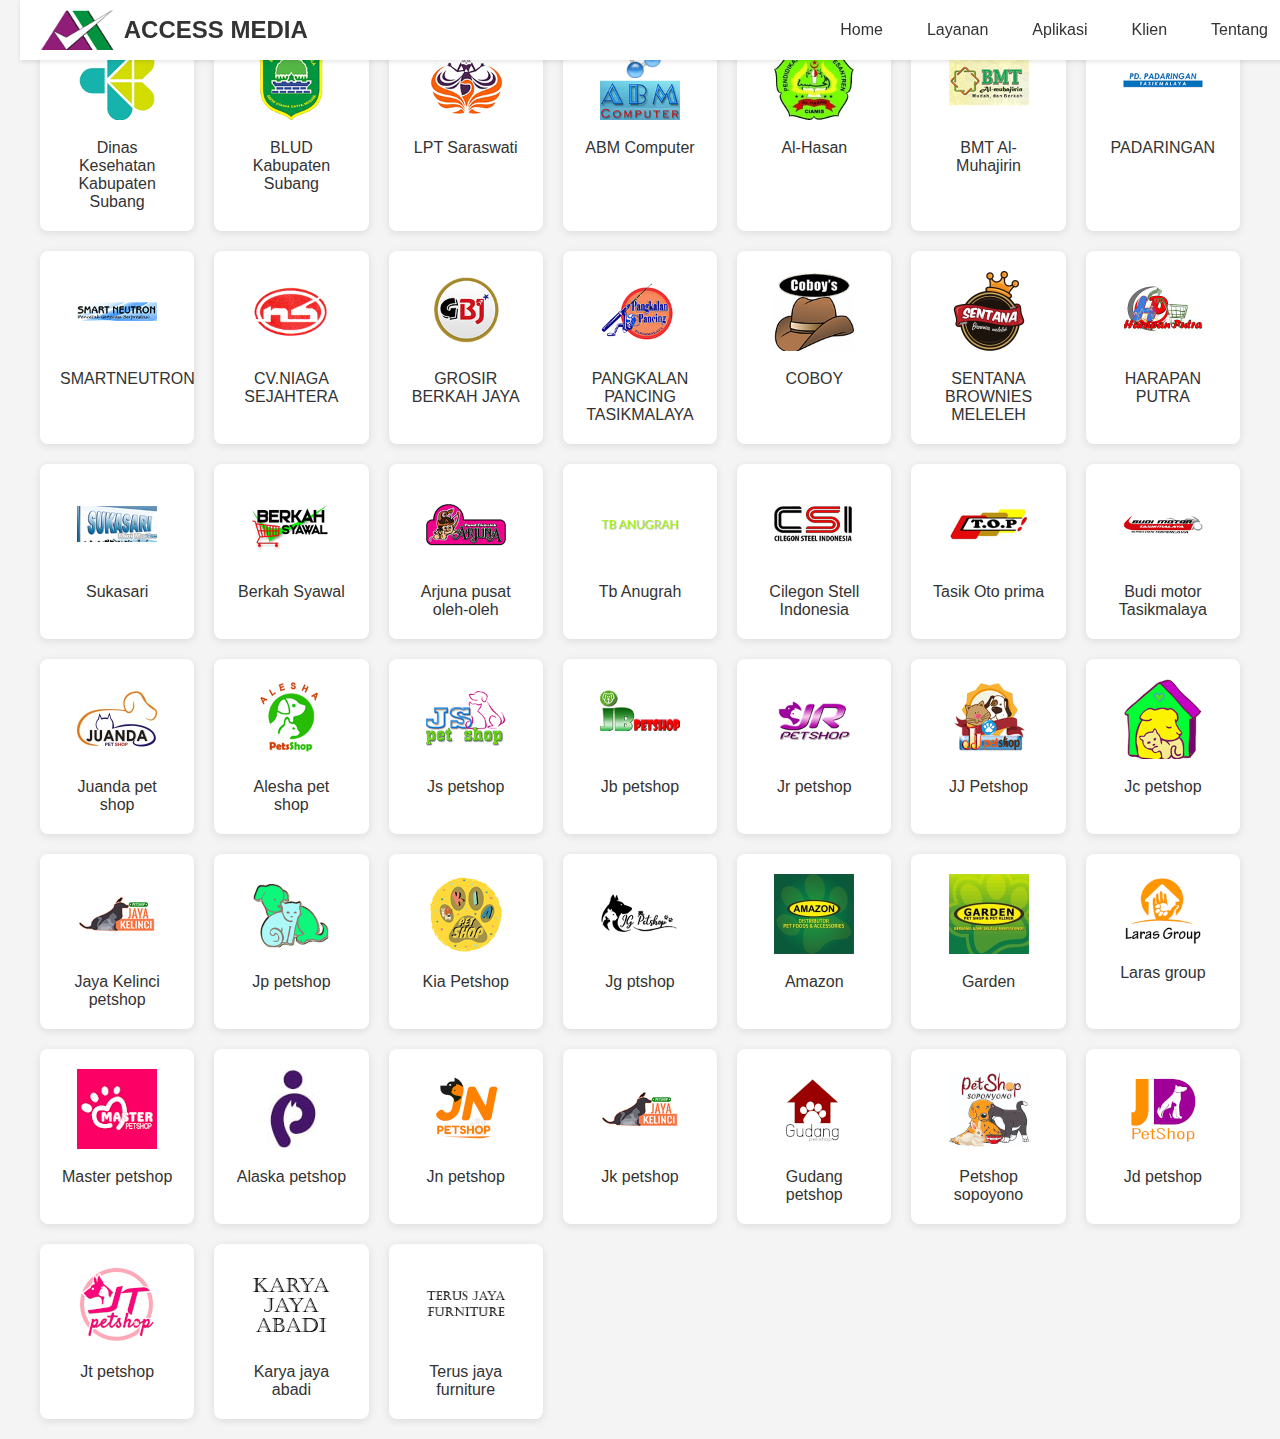
<file: klien.html>
<!DOCTYPE html>
<html lang="id">
<head>
    <meta charset="UTF-8">
    <meta name="viewport" content="width=device-width, initial-scale=1.0">
    <title>Access Media</title>
   <link rel="stylesheet" href="style2.css">
  
</head>
<body>
  <link rel="stylesheet" href="navbar.css">
      <!-- Navbar -->
    <nav class="navbar">
        <div class="logo">
            <img src="logo.png" alt="Logo" height="38px">
            <span>ACCESS MEDIA</span>
        </div>
        <ul class="nav-links">
            <li><a href="index.html">Home</a></li>
            <li><a href="#">Layanan</a></li>
            <li><a href="#">Aplikasi</a></li>
            <li><a href="klien.html">Klien</a></li>
            <li><a href="tentang.html">Tentang</a></li>
        </ul>
        <div class="hamburger-menu">
            <span></span>
            <span></span>
            <span></span>
        </div>
    </nav>

    
    <div class="container">
        <div class="card">
            <img src="gambar/dinkes.png" alt="Dinas Kesehatan Kabupaten Subang">
            <p>Dinas Kesehatan Kabupaten Subang</p>
        </div>
        <div class="card">
            <img src="gambar/subang.png" alt="BLUD Kabupaten Subang">
            <p>BLUD Kabupaten Subang</p>
        </div>
        <div class="card">
            <img src="gambar/saraswati.png" alt="LPT Saraswati">
            <p>LPT Saraswati</p>
        </div>
        <div class="card">
            <img src="gambar/abm.png" alt="ABM Computer">
            <p>ABM Computer</p>
        </div>
        <div class="card">
            <img src="gambar/alhasan.jpg" alt="Al-Hasan">
            <p>Al-Hasan</p>
        </div>
        <div class="card">
            <img src="gambar/almuhajirin.png" alt="BMT Al-Muhajirin">
            <p>BMT Al-Muhajirin</p>
        </div>
        <div class="card">
          <img src="gambar/padaringan.png" alt="BMT Al-Muhajirin">
          <p>PADARINGAN</p>
        </div>
        <div class="card">
          <img src="gambar/smartneutron.png" alt="BMT Al-Muhajirin">
          <p>SMARTNEUTRON</p>
        </div>
        <div class="card">
          <img src="gambar/cvns.png" alt="BMT Al-Muhajirin">
          <p>CV.NIAGA SEJAHTERA</p>
        </div>
        <div class="card">
          <img src="gambar/gbj.png" alt="BMT Al-Muhajirin">
          <p>GROSIR BERKAH JAYA</p>
        </div>
        <div class="card">
          <img src="gambar/ppt.png" alt="BMT Al-Muhajirin">
          <p>PANGKALAN PANCING TASIKMALAYA</p>
        </div>
        <div class="card">
          <img src="gambar/coboy.png" alt="BMT Al-Muhajirin">
          <p>COBOY</p>
        </div>
        <div class="card">
          <img src="gambar/sentana.png" alt="BMT Al-Muhajirin">
          <p>SENTANA BROWNIES MELELEH</p>
        </div>
        <div class="card">
          <img src="gambar/harapanputra.jpg" alt="BMT Al-Muhajirin">
          <p>HARAPAN PUTRA</p>
        </div>
        <div class="card">
          <img src="gambar/sukasari.png" alt="BMT Al-Muhajirin">
          <p>Sukasari</p>
        </div>
        <div class="card">
          <img src="gambar/berkahsyawal.png" alt="BMT Al-Muhajirin">
          <p>Berkah Syawal</p>
        </div>
        <div class="card">
          <img src="gambar/arjuna.png" alt="BMT Al-Muhajirin">
          <p>Arjuna pusat oleh-oleh</p>
        </div>
        <div class="card">
          <img src="gambar/tbanugrah.png" alt="BMT Al-Muhajirin">
          <p>Tb Anugrah</p>
        </div>
        <div class="card">
          <img src="gambar/csi.png" alt="BMT Al-Muhajirin">
          <p>Cilegon Stell Indonesia</p>
        </div>
        <div class="card">
          <img src="gambar/top.png" alt="BMT Al-Muhajirin">
          <p>Tasik Oto prima</p>
        </div>
        <div class="card">
          <img src="gambar/budimotor.png" alt="BMT Al-Muhajirin">
          <p>Budi motor Tasikmalaya</p>
        </div>
        <div class="card">
          <img src="gambar/juanda.jpg" alt="BMT Al-Muhajirin">
          <p>Juanda pet shop</p>
        </div>
        <div class="card">
          <img src="gambar/alesha.png" alt="BMT Al-Muhajirin">
          <p>Alesha pet shop</p>
        </div>
        <div class="card">
          <img src="gambar/jspetshop.png" alt="BMT Al-Muhajirin">
          <p>Js petshop</p>
        </div>
        <div class="card">
          <img src="gambar/jbpetshop.png" alt="BMT Al-Muhajirin">
          <p>Jb petshop</p>
        </div>
        <div class="card">
          <img src="gambar/jrpetshop.png" alt="BMT Al-Muhajirin">
          <p>Jr petshop</p>
        </div>
        <div class="card">
          <img src="gambar/jjpetshop.png" alt="BMT Al-Muhajirin">
          <p>JJ Petshop</p>
        </div>
        <div class="card">
          <img src="gambar/jcpetshop.png" alt="BMT Al-Muhajirin">
          <p>Jc petshop</p>
        </div>
        <div class="card">
          <img src="gambar/jkpetshop.png" alt="BMT Al-Muhajirin">
          <p>Jaya Kelinci petshop</p>
        </div>
        <div class="card">
          <img src="gambar/jppetshop.png" alt="BMT Al-Muhajirin">
          <p>Jp petshop</p>
        </div>
        <div class="card">
          <img src="gambar/kiapetshop.png" alt="BMT Al-Muhajirin">
          <p>Kia Petshop</p>
        </div>
        <div class="card">
          <img src="gambar/jgpetshop.png" alt="BMT Al-Muhajirin">
          <p>Jg ptshop</p>
        </div>
        <div class="card">
          <img src="gambar/amazon.jpg" alt="BMT Al-Muhajirin">
          <p>Amazon</p>
        </div>
        <div class="card">
          <img src="gambar/garden.jpg" alt="BMT Al-Muhajirin">
          <p>Garden</p>
        </div>
        <div class="card">
          <img src="gambar/logolaras-min.png" alt="BMT Al-Muhajirin">
          <p>Laras group</p>
        </div>
        <div class="card">
          <img src="gambar/masterps.png" alt="BMT Al-Muhajirin">
          <p>Master petshop</p>
        </div>
        <div class="card">
          <img src="gambar/alaskaps.jpg" alt="BMT Al-Muhajirin">
          <p>Alaska petshop</p>
        </div>
        <div class="card">
          <img src="gambar/jnps.png" alt="BMT Al-Muhajirin">
          <p>Jn petshop</p>
        </div>
        <div class="card">
          <img src="gambar/jkpetshop.png" alt="BMT Al-Muhajirin">
          <p>Jk petshop</p>
        </div>
        <div class="card">
          <img src="gambar/gudang.png" alt="BMT Al-Muhajirin">
          <p>Gudang petshop</p>
        </div>
        <div class="card">
          <img src="gambar/soponyono.png" alt="BMT Al-Muhajirin">
          <p>Petshop sopoyono</p>
        </div>
        <div class="card">
          <img src="gambar/jdps.png" alt="BMT Al-Muhajirin">
          <p>Jd petshop</p>
        </div>
        <div class="card">
          <img src="gambar/jtps.png" alt="BMT Al-Muhajirin">
          <p>Jt petshop</p>
        </div>
        <div class="card">
        <img src="gambar/kja.png" alt="BMT Al-Muhajirin">
        <p>Karya jaya abadi</p>
        </div>
        <div class="card">
          <img src="gambar/teja.png" alt="BMT Al-Muhajirin">
          <p>Terus jaya furniture</p>
        </div>
    </div>
</body>
</html>
</file>
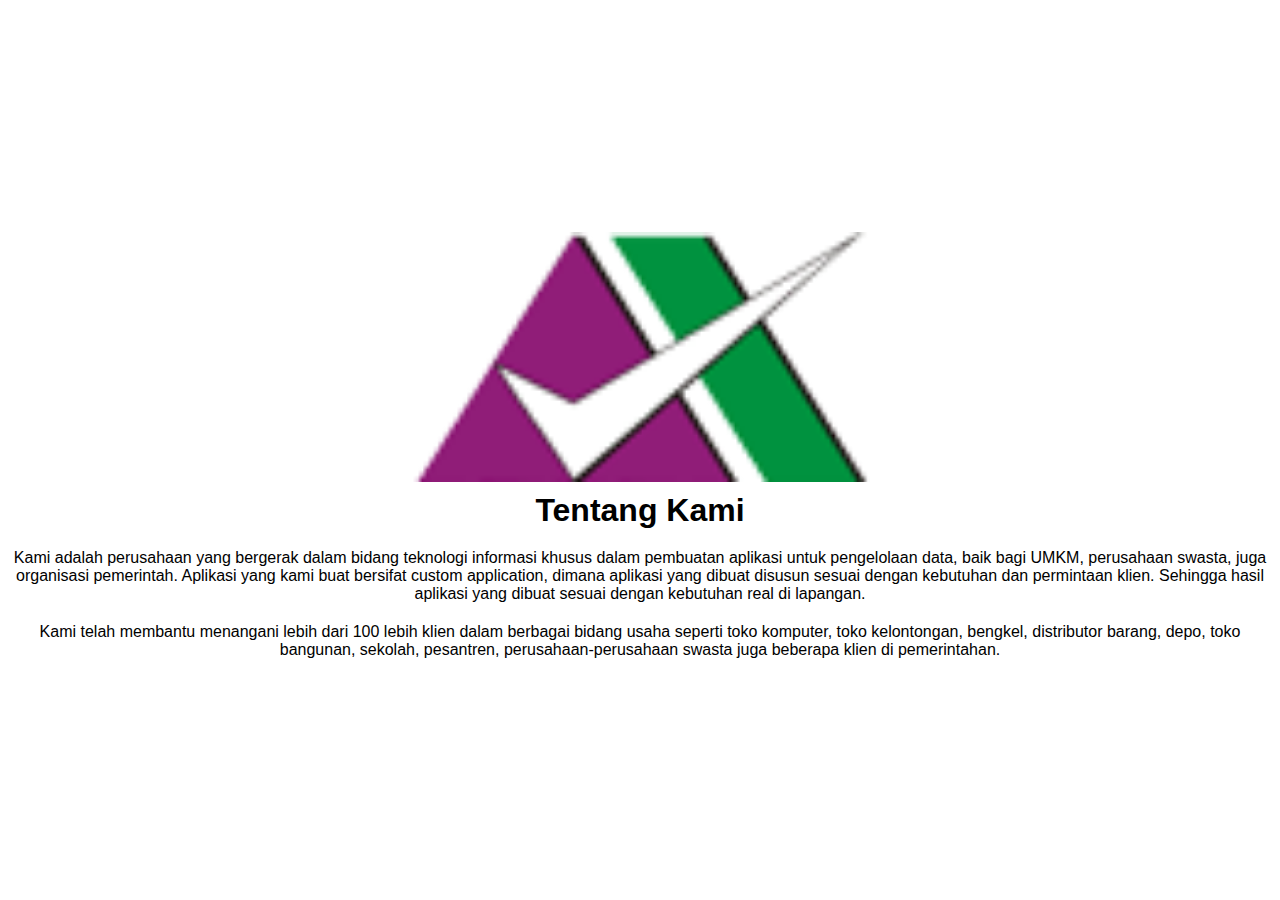
<file: tentang.html>
<!DOCTYPE html>
<html>

<head>
  <meta charset="UTF-8">
  <meta name="viewport" content="width=device-width, initial-scale=1">
  <title></title>
  <style>
    body {
      margin: 0;
      display: flex;
      flex-direction: column;
      justify-content: center;
      align-items: center;
      height: 100vh;
      font-family: Arial, sans-serif;
      text-align: center;
    }

    img {
      margin
      max-width: 100%;
      height: 250px;
    }

    h1, p {
      margin: 0;
      padding: 10px;
    }
  </style>
</head>

<body>
  <img src="logo.png" alt="logo.png">
  <h1>Tentang Kami</h1>
  <p>Kami adalah perusahaan yang bergerak dalam bidang teknologi informasi khusus dalam pembuatan aplikasi untuk pengelolaan data, baik bagi UMKM, perusahaan swasta, juga organisasi pemerintah. Aplikasi yang kami buat bersifat custom application, dimana aplikasi yang dibuat disusun sesuai dengan kebutuhan dan permintaan klien. Sehingga hasil aplikasi yang dibuat sesuai dengan kebutuhan real di lapangan.</p>
  <p>Kami telah membantu menangani lebih dari 100 lebih klien dalam berbagai bidang usaha seperti toko komputer, toko kelontongan, bengkel, distributor barang, depo, toko bangunan, sekolah, pesantren, perusahaan-perusahaan swasta juga beberapa klien di pemerintahan.</p>
</body>

</html>
</file>
<file: style2.css>
body {
   font-family: Arial, sans-serif;
   background-color: #f4f4f4;
   margin: 0;
   padding: 20px;
 }

 .container {
   max-width: 1200px;
   margin: 0 auto;
   display: grid;
   grid-template-columns: repeat(auto-fit, minmax(150px, 1fr));
   gap: 20px;
 }

 .card {
   background-color: #fff;
   border-radius: 8px;
   box-shadow: 0 2px 8px rgba(0, 0, 0, 0.1);
   text-align: center;
   padding: 20px;
 }

 .card img {
   max-width: 80px;
   margin-bottom: 15px;
 }

 .card p {
   font-size: 16px;
   color: #333;
 }
</file>
<file: navbar.css>
/* Reset default margin and padding */
        * {
            margin: 0;
            padding: 0;
            box-sizing: border-box;
        }

        body {
            font-family: Arial, sans-serif;
        }

        /* Navbar container */
        .navbar {
            display: flex;
            justify-content: space-between;
            align-items: center;
            background-color: #fff;
            padding: 10px 20px;
            position: fixed;
            width: 100%;
            top: 0;
            z-index: 1000;
            box-shadow: 0 2px 4px rgba(0, 0, 0, 0.1);
        }

        /* Logo */
        .navbar .logo {
            display: flex;
            align-items: center;
        }

        .navbar .logo img {
            height: 40px;
            margin-right: 10px;
        }

        .navbar .logo span {
            color: #333;
            font-size: 1.5rem;
            font-weight: bold;
        }

        /* Nav links */
        .nav-links {
            list-style: none;
            display: flex;
            align-items: center;
        }

        .nav-links li {
            margin-left: 20px;
        }

        .nav-links li a {
            color: #333;
            text-decoration: none;
            font-size: 1rem;
            padding: 8px 12px;
            transition: background-color 0.3s ease;
        }

        .nav-links li a:hover {
            background-color: #f4f4f4;
            border-radius: 4px;
        }

        /* Hamburger menu */
        .hamburger-menu {
            display: none;
            flex-direction: column;
            cursor: pointer;
        }

        .hamburger-menu span {
            height: 3px;
            width: 25px;
            background-color: #333;
            margin: 4px;
            transition: all 0.3s ease;
        }

        /* Responsive */
        @media screen and (max-width: 768px) {
            .nav-links {
                position: absolute;
                top: 60px;
                left: -100%;
                width: 100%;
                background-color: #fff;
                flex-direction: column;
                align-items: flex-start;
                padding-left: 20px;
                transition: all 0.3s ease;
                box-shadow: 0 4px 6px rgba(0, 0, 0, 0.1);
            }

            .nav-links.active {
                left: 0;
            }

            .nav-links li {
                width: 100%;
                margin: 15px 0;
            }

            .nav-links li a {
                width: 100%;
                padding: 15px 20px;
            }

            .hamburger-menu {
                display: flex;
            }

            .navbar .logo {
                flex-grow: 1;
            }
        }
</file>
